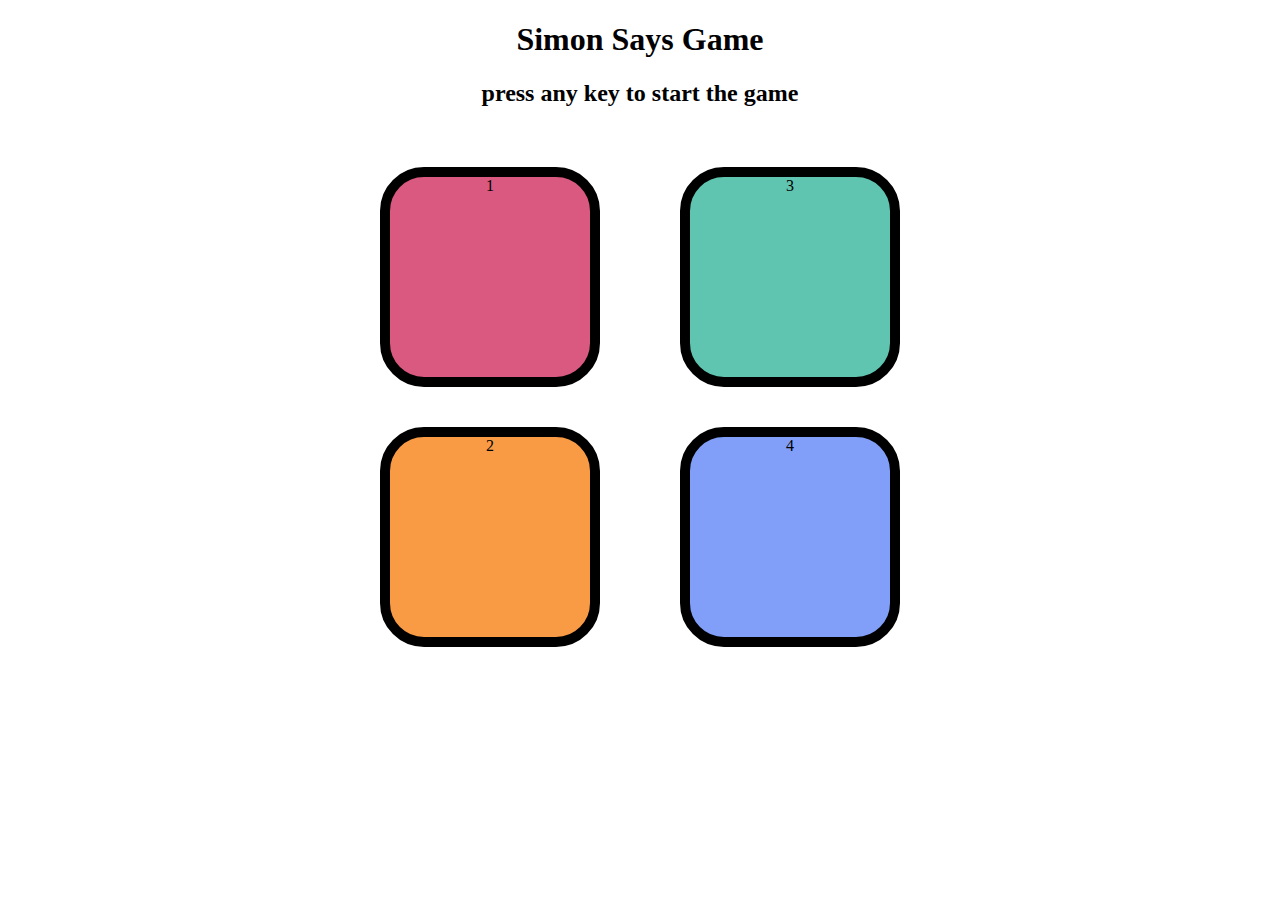
<file: index.html>
<!DOCTYPE html>
<html lang="en">
<head>
    <meta charset="UTF-8">
    <meta name="viewport" content="width=device-width, initial-scale=1.0">
    <title>Simon Says</title>
    <link rel="stylesheet" href="style.css">

</head>
<body>
    <h1>Simon Says Game</h1>
    <h2>press any key to start the game</h2>

    <div class="btn-container">
        <div class="first-line">
         <div class="btn red" type = "button" id="red">1</div>
         <div class="btn yellow" type = "button" id="yellow">2</div>
        </div>
        <div class="second-line">
        <div class="btn green" type = "button" id="green">3</div>
        <div class="btn purple" type = "button" id="purple">4</div>
        </div>
    </div>
    <script src="script.js"></script>
</body>
</html>
</file>
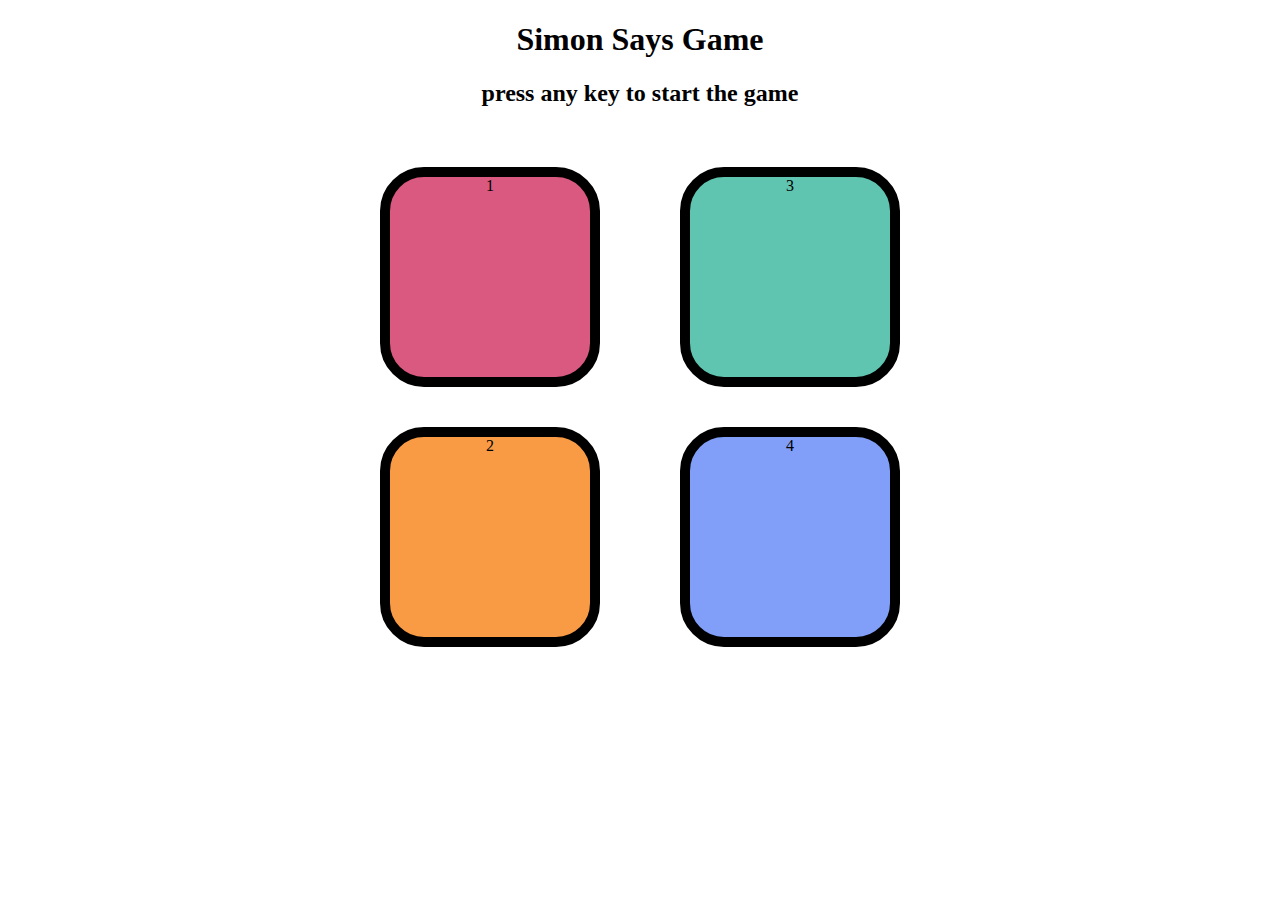
<file: Simonsays.html>
<!DOCTYPE html>
<html lang="en">
<head>
    <meta charset="UTF-8">
    <meta name="viewport" content="width=device-width, initial-scale=1.0">
    <title>Simon Says</title>
    <link rel="stylesheet" href="Simonsays.css">

</head>
<body>
    <h1>Simon Says Game</h1>
    <h2>press any key to start the game</h2>

    <div class="btn-container">
        <div class="first-line">
         <div class="btn red" type = "button" id="red">1</div>
         <div class="btn yellow" type = "button" id="yellow">2</div>
        </div>
        <div class="second-line">
        <div class="btn green" type = "button" id="green">3</div>
        <div class="btn purple" type = "button" id="purple">4</div>
        </div>
    </div>
    <script src="Simonsays.js"></script>
</body>
</html>
</file>
<file: style.css>
body{
    text-align: center;
}

.btn{
    height: 200px;
    width: 200px;
    border-radius: 20%;
    border: 10px solid black;
    margin: 2.5rem;

}
.btn-container{
    display: flex;
    justify-content: center;
}
.red{
    background-color: #d95980;
}
.green{
    background-color: #5fc5b0;
}
.yellow{
    background-color: #f99b45;
}
.purple{
    background-color: #819ff9;
}

.gameflash{
    background-color: white;

}
.userflash{
    background-color: green;
}
</file>
<file: Simonsays.css>
body{
    text-align: center;
}

.btn{
    height: 200px;
    width: 200px;
    border-radius: 20%;
    border: 10px solid black;
    margin: 2.5rem;

}
.btn-container{
    display: flex;
    justify-content: center;
}
.red{
    background-color: #d95980;
}
.green{
    background-color: #5fc5b0;
}
.yellow{
    background-color: #f99b45;
}
.purple{
    background-color: #819ff9;
}

.gameflash{
    background-color: white;

}
.userflash{
    background-color: green;
}
</file>
